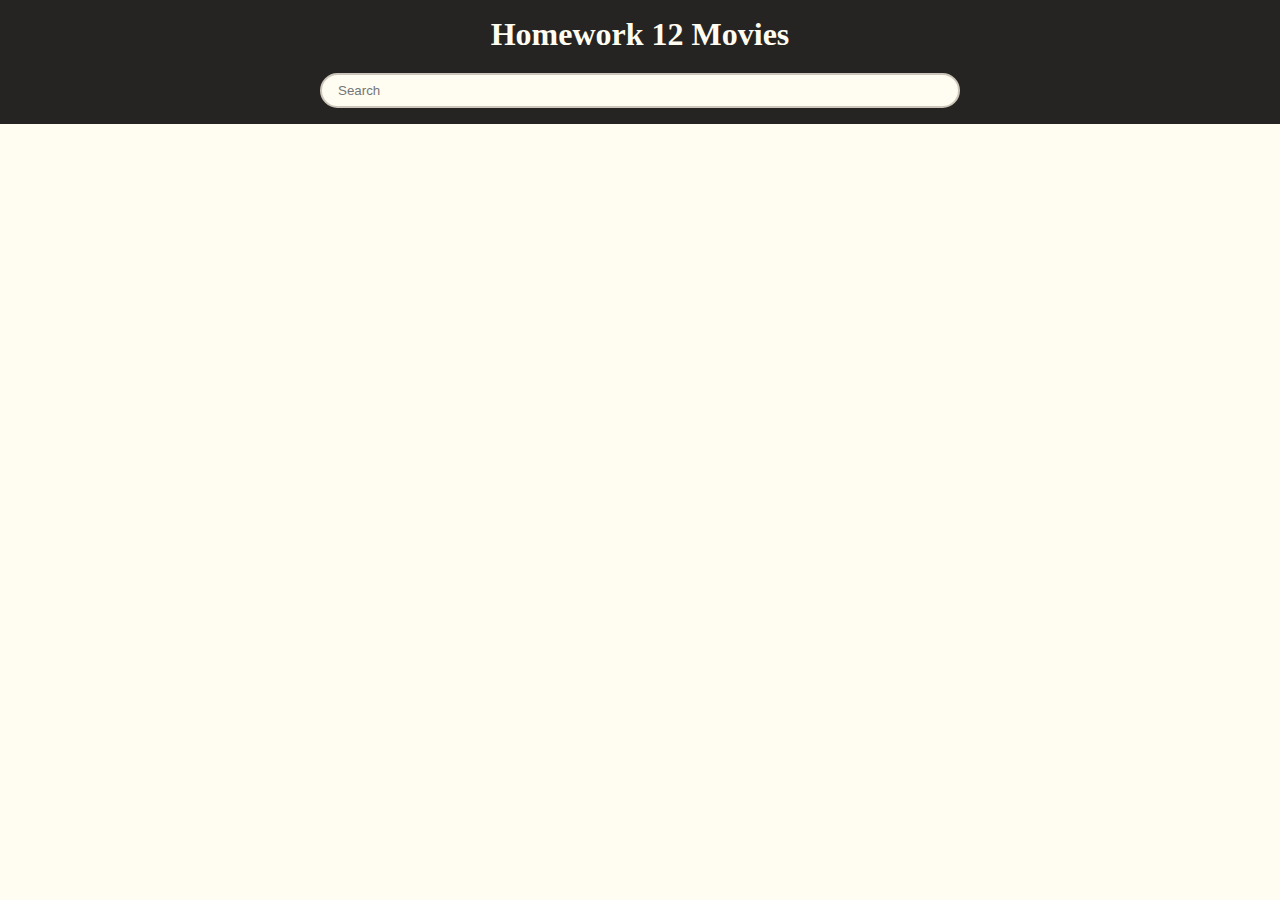
<file: index.html>
<!DOCTYPE html>
<html lang="en">
	<head>
		<meta charset="UTF-8" />
		<meta name="viewport" content="width=device-width, initial-scale=1.0" />
		<title>Movie Site Homework 12</title>
		<link rel="stylesheet" href="./src/styles/styles.css" />
	</head>
	<body>
		<header>
			<h1><a href="">Homework 12 Movies</a></h1>
			<form id="form">
				<input type="search" id="search" class="search" placeholder="Search" />
			</form>
		</header>
		<main id="main"></main>
		<script src="./src/scripts/script.js"></script>
	</body>
</html>
</file>
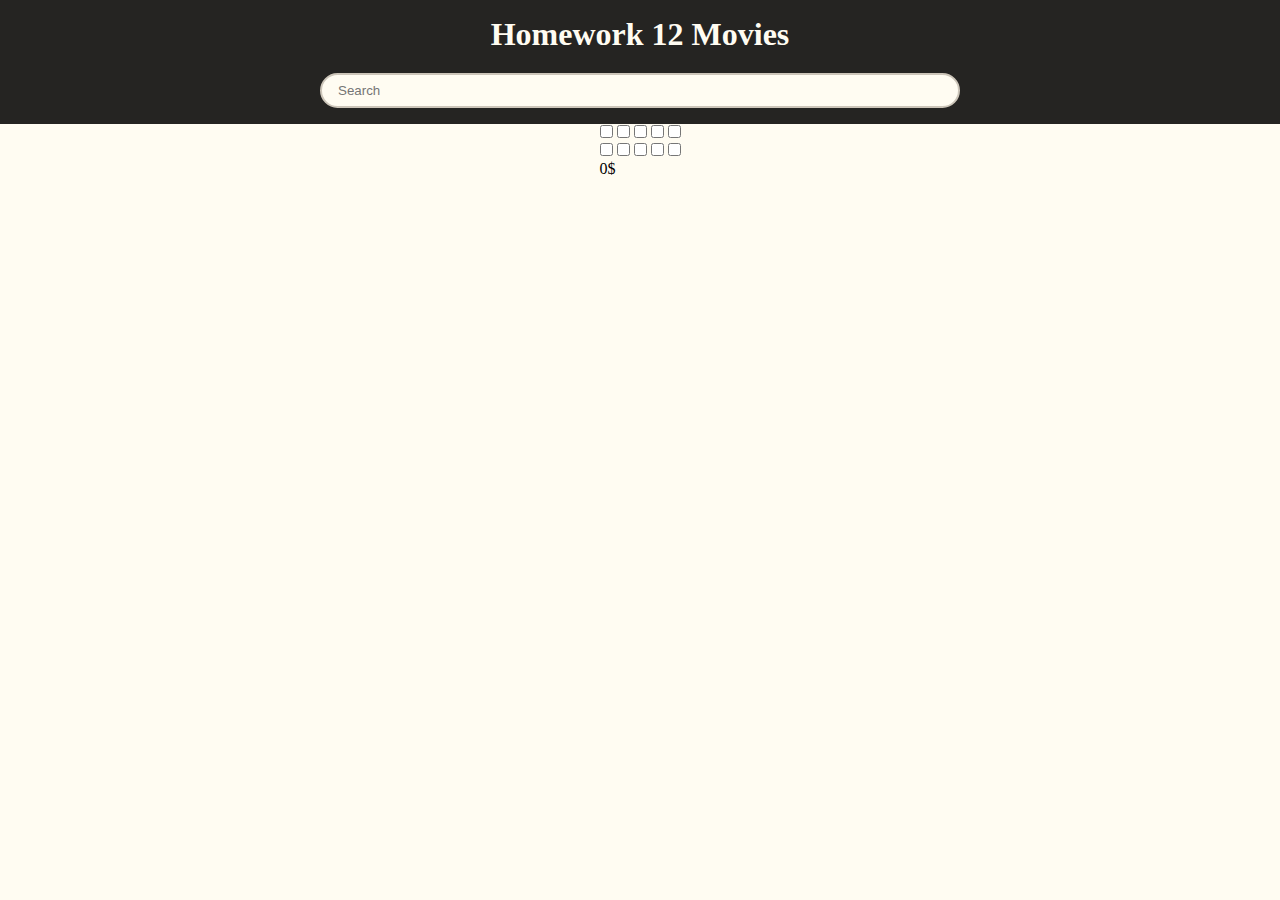
<file: description.html>
<!DOCTYPE html>
<html lang="en">
	<head>
		<meta charset="UTF-8" />
		<meta name="viewport" content="width=device-width, initial-scale=1.0" />
		<title>Description</title>
		<link rel="stylesheet" href="./src/styles/styles.css" />
	</head>
	<body>
		<header>
			<h1><a href="./index.html">Homework 12 Movies</a></h1>
			<form id="form">
				<input type="search" id="search" class="search" placeholder="Search" />
			</form>
		</header>
		<main>
			<section id="description"></section>
			<section id="seats">
				<div>
					<input type="checkbox" name="settings" value="15.90" />
					<input type="checkbox" name="settings" value="15.90" />
					<input type="checkbox" name="settings" value="15.90" />
					<input type="checkbox" name="settings" value="15.90" />
					<input type="checkbox" name="settings" value="15.90" />
				</div>
				<div>
					<input type="checkbox" name="settings" value="15.90" />
					<input type="checkbox" name="settings" value="15.90" />
					<input type="checkbox" name="settings" value="15.90" />
					<input type="checkbox" name="settings" value="15.90" />
					<input type="checkbox" name="settings" value="15.90" />
				</div>
				<div id="sum">0$</div>
			</section>
		</main>
		<script src="./src/scripts/description.js"></script>
	</body>
</html>
</file>
<file: src/styles/styles.css>
*{
    margin: 0;
    padding: 0;
    box-sizing: border-box;
}

header{
    width: 100vw;
    padding: 1rem;
    display: flex;
    flex-direction: column;
    gap: 20px;
    align-items: center;
    justify-content: center;
    background-color: #252422;
    color: #FFFCF2;
}

.search{
    background-color: #FFFCF2;
    width: 50vw;
    border:2px #CCC5B9 solid;
    border-radius: 20px;
    padding: 0.5rem 1rem;
}

body{
    background-color: #FFFCF2;
}

main{
    display: flex;
    flex-wrap: wrap;
    justify-content: center;
}

h1 a{
    text-decoration: none;
    color: #FFFCF2;
}

/* Home page */
.movie{
    margin: 5px 5px 5px 5px;
    width: 180px;
    /* border: 2px #252422 solid; */
    border-radius: 5px;
    /* background-color: #CCC5B9; */
    position: relative;
}

.movie a {
    text-decoration: none;
    color: #252422;
}

.movie img{
    width: 100%;
    height: 260px;
    object-fit: cover;
    border-radius: 5px;
}

.movie h2{
    font-size: 15px;
    white-space: nowrap;
    overflow: hidden;
    text-overflow: ellipsis;
}

/* Movie Description */

.description{
    display: flex;
    justify-content: flex-start;
}

.overview{
    padding: 10px;
    display: flex;
    flex-direction: column;
    gap: 5px;
    font-size: 15px;
    background-color: #ccc5b91a;
    height: 650px;
}

.description h3 {
    font-size: 50px;
    font-weight: bold;
}

.description .date{
    font-size: 20px;
}

.description img {
    width: 450px;
    height: 650px;
    object-fit: cover;
    border-radius: 1px;
    /* padding: 10px; */
}

.backdropIMG{
    width: 100vw;
    height: 100%;
    position: fixed;
    /* opacity: 0.5; */
    z-index: -1;
}

/* Rating */

.rating{
    position: absolute;
    top: 5px;
    left: 5px;
    padding: 0.1rem;
    border: 0.5px #252422 solid;
    border-radius: 5px;
    color: #FFFCF2;
    font-weight: bold;
    font-size: 12px;
}

.red{
    background-color: #FC3131;
}

.orange{
    background-color: #e69500;
}

.green{
    background-color: #3cba36;
}

.date{
    font-size: 10px;
}
</file>
